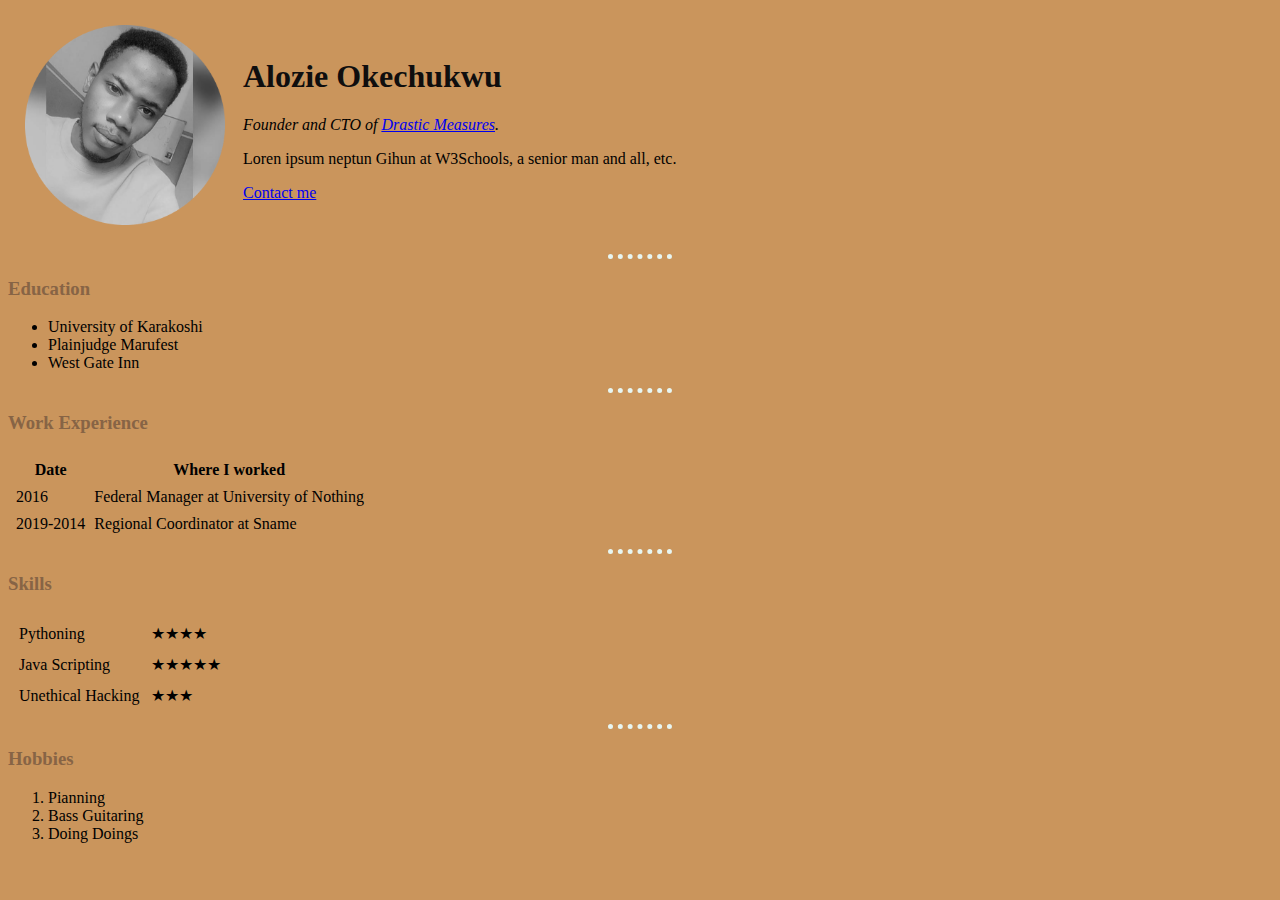
<file: index.html>
<!DOCTYPE html>
<html lang="en">
<head>
    <meta charset="UTF-8">
    <title>Alozie's Personal Site</title>
    <link rel="stylesheet" href="CSS/styles.css">
</head>
<body>
<table cellspacing="16">
    <tr>
        <td><img src="param-modified.png" alt="Enwee much" width="200" height="200"></td>
        <td>
            <h1>Alozie Okechukwu</h1>
            <p><em>Founder and CTO of <a href="https://web.facebook.com/jonathan.singston">Drastic Measures</a>.</em></p>
            <p>Loren ipsum neptun Gihun at W3Schools, a senior man and all, etc.</p>
            <p><a href="contact.html">Contact me</a> </p>
        </td>
    </tr>
</table>
<hr>
<h3><strong>Education</strong></h3>
<ul>
    <li>University of Karakoshi</li>
    <li>Plainjudge Marufest</li>
    <li>West Gate Inn</li>
</ul>
<hr>
<h3><strong> Work Experience</strong></h3>
<table cellspacing="7">
    <thead>
    <tr>
        <th>Date</th>
        <th>Where I worked</th>
    </tr>
    </thead>
    <tbody>
        <tr>
        <td>2016</td>
        <td>Federal Manager at University of Nothing</td>
    </tr>
        <tr>
        <td>2019-2014</td>
        <td>Regional Coordinator at Sname</td>
    </tr>
    </tbody>
    <tfoot>

    </tfoot>
</table>
<hr>
<h3><strong>Skills</strong></h3>
<table cellspacing="10">
    <tbody>
    <tr>
        <td>Pythoning</td>
        <td>★★★★</td>
    </tr>
        <tr>
        <td>Java Scripting</td>
        <td>★★★★★</td>
    </tr>
        <tr>
        <td>Unethical Hacking</td>
        <td>★★★</td>
    </tr>
    </tbody>
</table>
<hr>
<h3><strong>Hobbies</strong></h3>
<ol>
    <li>Pianning</li>
    <li>Bass Guitaring</li>
    <li>Doing Doings</li>
</ol>
</body>
</html>
</file>
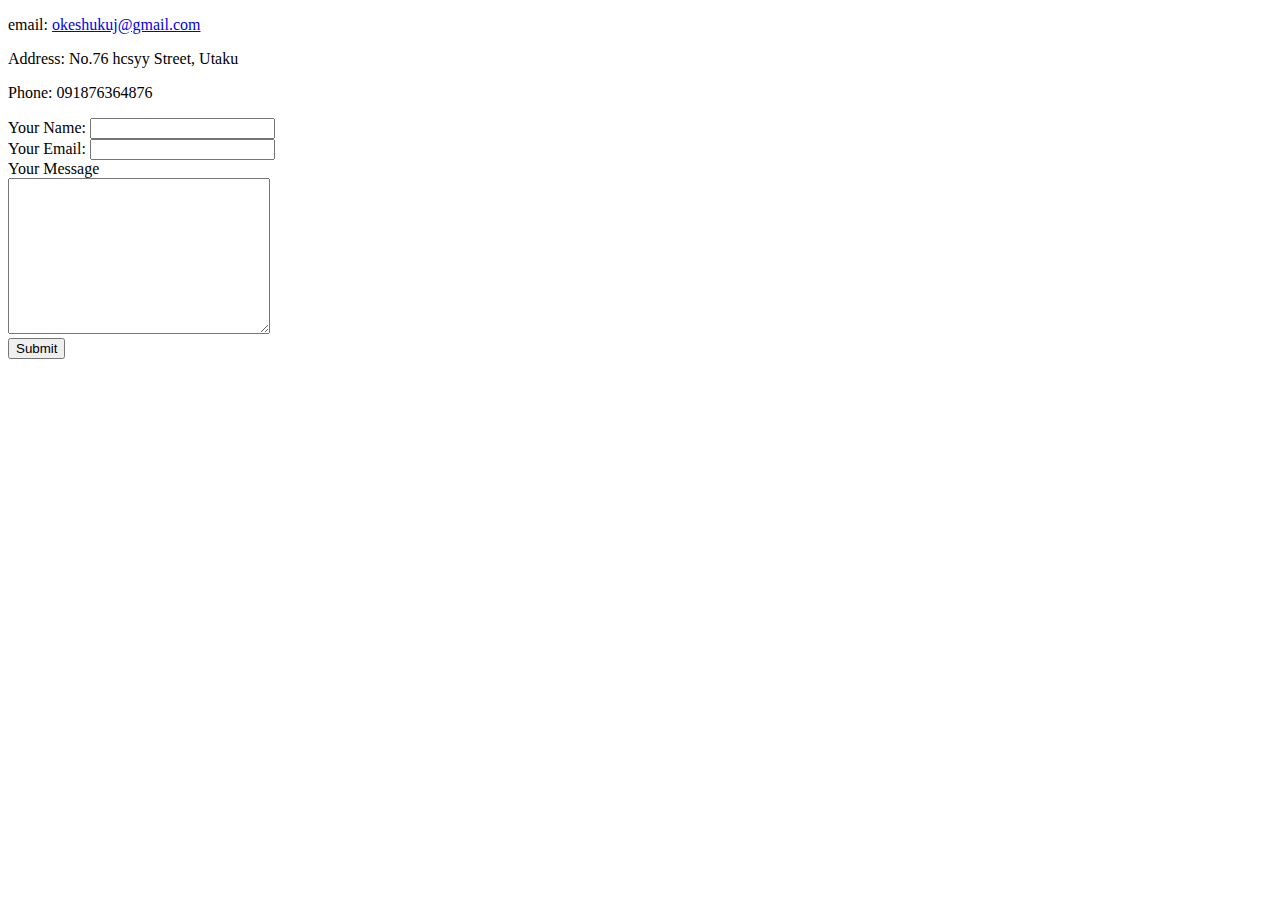
<file: contact.html>
<!DOCTYPE html>
<html lang="en">
<head>
    <meta charset="UTF-8">
    <title>My Contact details.</title>
</head>
<body>
<p>email: <a href="okeshukuj@gmail.com">okeshukuj@gmail.com</a> </p>
<p>Address: No.76 hcsyy Street, Utaku</p>
<p>Phone: 091876364876</p>
<form action="mailto: okeshukuj@gmail.com" method="post" enctype="text/plain">
    <label>Your Name:</label>
    <input type="text" name="YourName"><br>
    <label>Your Email:</label>
    <input type="email" name="YourEmail" value=""><br>
    <label>Your Message</label><br>
    <textarea name="YourMessage" rows="10" cols="30"></textarea><br>
    <input type="submit" name="">

</form>
</body>
</html>
</file>
<file: CSS/styles.css>
body {
        background-color: #CA955C;
        }
        hr {
        border-color: #E7F6F2;
        border-style: dotted none none;
        border-width: 5px;
        width: 5%;
        }
        h3 {
        color: #876445;
        }
        h1 {
        color: #0F0E0E;
        }
</file>
